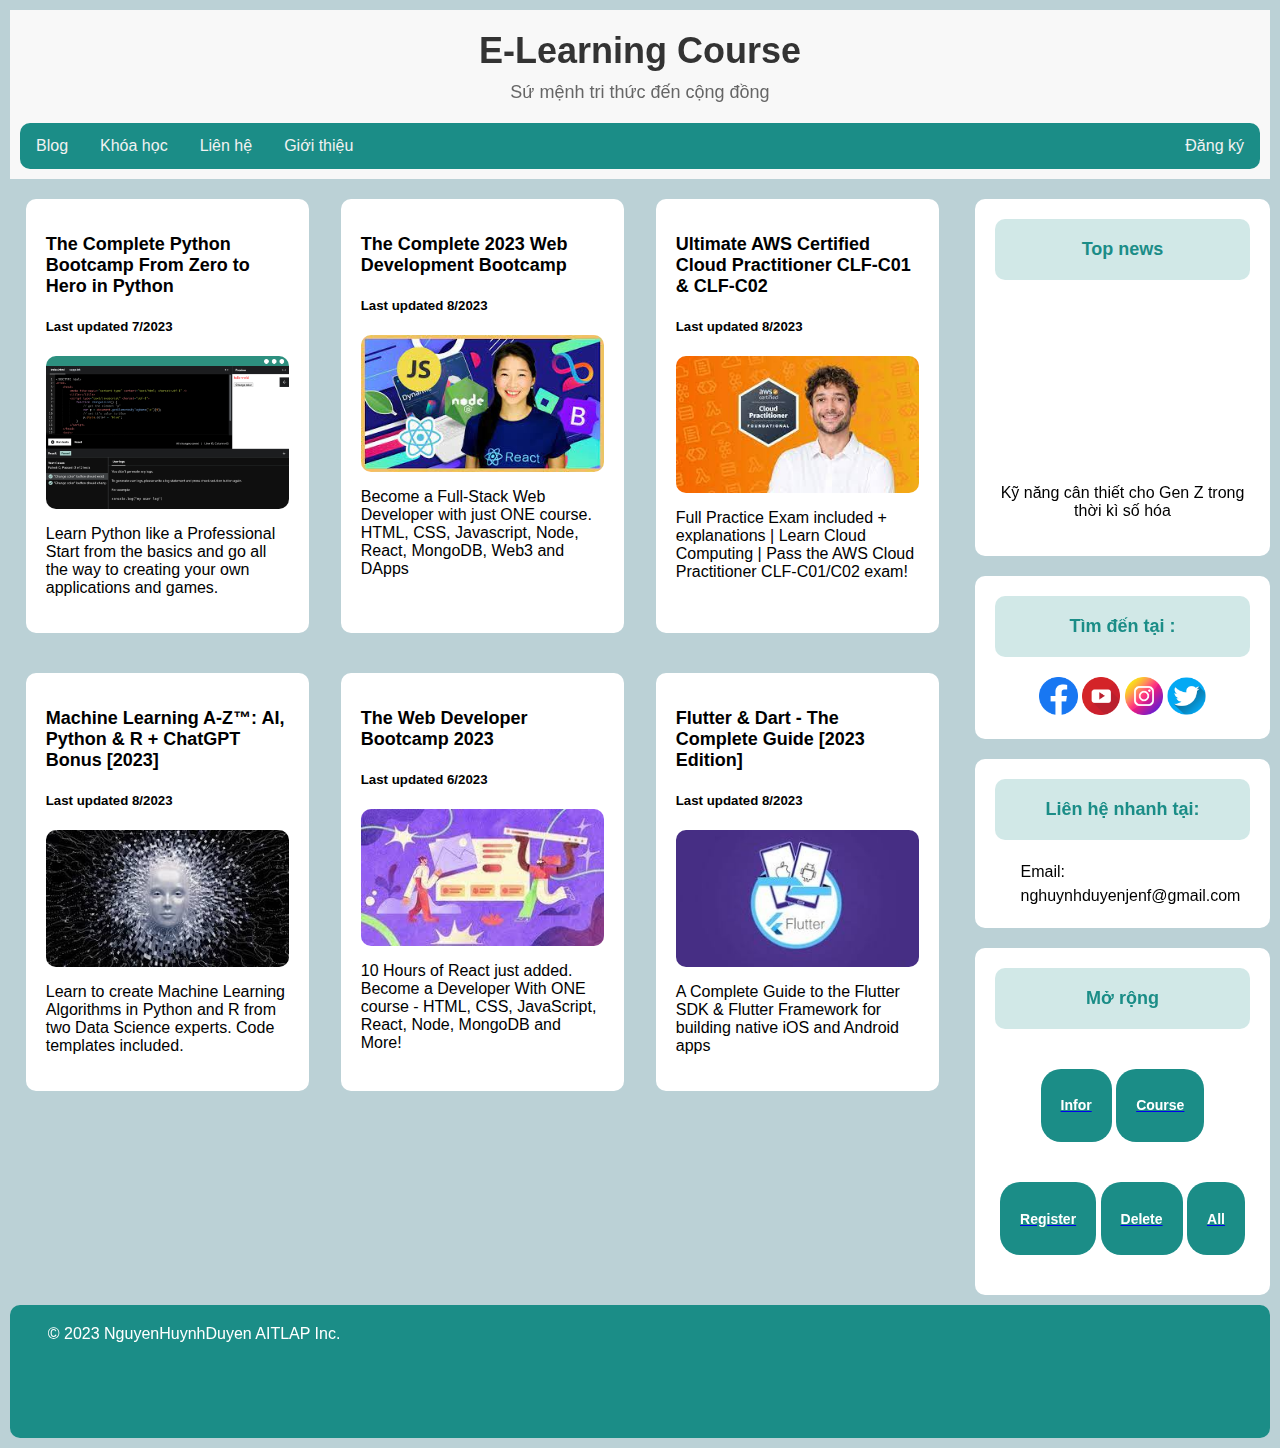
<file: index.html>
<html lang="en">

<head>
    <meta charset="UTF-8" />
    <meta http-equiv="X-UA-Compatible" content="IE=edge" />
    <meta name="viewport" content="width=device-width, initial-scale=1.0" />
    <link href="./styles.css" rel="stylesheet" />
    <link rel="icon" href="./images/logo.png" type="image/png" />
    <title>E-Learning Course</title>
</head>

<body>
    <div class="fixed-css">
        <div class="header">
            <h1>E-Learning Course</h1>
            <p>Sứ mệnh tri thức đến cộng đồng</p>
        </div>
        <div class="topnav">
            <a href="index.html">Blog</a>
            <a href="#">Khóa học</a>
            <a href="#">Liên hệ</a>
            <a href="../HTML/B1.html">Giới thiệu</a>
            <a href="../HTML/B2.html" style="float: right">Đăng ký</a>
        </div>
    </div>
    <div class="row">
        <div class="leftcolumn">
            <div class="card-news">
                <a href="course.html" class title="Google, Facebook lại tuyên chiến với báo chí" target="_blank">
                    <h2>The Complete Python Bootcamp From Zero to Hero in Python</h2>
                </a>
                <h5>Last updated 7/2023</h5>
                <a href="course.html" class title="The Complete Python Bootcamp From Zero to Hero in Python"
                    target="_blank">
                    <img class="images" src="images/anh1.png"
                        alt="The Complete Python Bootcamp From Zero to Hero in Python" />
                </a>
                <p>
                    <a href="course.html" class title="The Complete Python Bootcamp From Zero to Hero in Python"
                        target="_blank">
                        Learn Python like a Professional Start from the basics and go all the way to creating your own
                        applications and games.
                    </a>

                </p>
            </div>

            <div class="card-news">
                <a href="course.html" class title="The Complete 2023 Web Development Bootcamp" target="_blank">
                    <h2>The Complete 2023 Web Development Bootcamp</h2>
                </a>
                <h5>Last updated 8/2023</h5>
                <a href="course.html" class title="The Complete 2023 Web Development Bootcamp" target="_blank">
                    <img class="images" src="images/anh2.jpg" alt="The Complete 2023 Web Development Bootcamp" />
                </a>
                <p>
                    <a href="course.html" class title="The Complete 2023 Web Development Bootcamp" target="_blank">
                        Become a Full-Stack Web Developer with just ONE course. HTML, CSS, Javascript, Node, React,
                        MongoDB, Web3 and DApps
                    </a>
                </p>
            </div>

            <div class="card-news">
                <a href="#" class title="Ultimate AWS Certified Cloud Practitioner CLF-C01 & CLF-C02" target="_blank">
                    <h2>Ultimate AWS Certified Cloud Practitioner CLF-C01 & CLF-C02</h2>
                </a>
                <h5>Last updated 8/2023</h5>
                <a href="#" class title="Ultimate AWS Certified Cloud Practitioner CLF-C01 & CLF-C02" target="_blank">
                    <img class="images" src="images/anh3.jpg" />
                </a>
                <p>
                    <a href="#" class title="Ultimate AWS Certified Cloud Practitioner CLF-C01 & CLF-C02"
                        target="_blank">
                        Full Practice Exam included + explanations | Learn Cloud Computing | Pass the AWS Cloud
                        Practitioner CLF-C01/C02 exam!
                    </a>
                </p>
            </div>

            <div class="card-news">
                <a href="#" class title="Machine Learning A-Z™: AI, Python & R + ChatGPT Bonus [2023]" target="_blank">
                    <h2>Machine Learning A-Z™: AI, Python & R + ChatGPT Bonus [2023]</h2>
                </a>
                <h5>Last updated 8/2023</h5>
                <a href="#" class title="Machine Learning A-Z™: AI, Python & R + ChatGPT Bonus [2023]" target="_blank">
                    <img class="images" src="images/anh4.jpg" />
                </a>
                <p>
                    <a href="#" class title="Machine Learning A-Z™: AI, Python & R + ChatGPT Bonus [2023]"
                        target="_blank">
                        Learn to create Machine Learning Algorithms in Python and R from two Data Science experts. Code
                        templates included.
                    </a>
                </p>
            </div>

            <div class="card-news">
                <a href="#" class title="The Web Developer Bootcamp 2023" target="_blank">
                    <h2>The Web Developer Bootcamp 2023</h2>
                </a>
                <h5>Last updated 6/2023</h5>
                <a href="#" class title="The Web Developer Bootcamp 2023" target="_blank"><img class="images"
                        src="images/anh5.jpg" /></a>
                <p>
                    <a href="#" class title="The Web Developer Bootcamp 2023" target="_blank">
                        10 Hours of React just added. Become a Developer With ONE course - HTML, CSS, JavaScript, React,
                        Node, MongoDB and More!
                    </a>
                </p>
            </div>
            <div class="card-news">
                <a href="#" class title="Flutter & Dart - The Complete Guide [2023 Edition]" target="_blank">
                    <h2>Flutter & Dart - The Complete Guide [2023 Edition]</h2>
                </a>
                <h5>Last updated 8/2023</h5>
                <a href="#" class title="Flutter & Dart - The Complete Guide [2023 Edition]" target="_blank">
                    <img class="images" src="images/anh6.jpg" />
                </a>
                <p>
                    <a href="#" class title="Flutter & Dart - The Complete Guide [2023 Edition]" target="_blank">
                        A Complete Guide to the Flutter SDK & Flutter Framework for building native iOS and Android apps
                    </a>
                </p>
            </div>
        </div>
        <div class="rightcolumn">
            <div class="card">
                <div class="news-title">
                    <h2>Top news</h2>
                </div>
                <iframe width="100%" height="168" src="https://www.youtube.com/embed/WATt66aK2-0"
                    title="Lao động Gen Z khó thích ứng môi trường làm việc? | VTV24" frameborder="0"
                    allow="accelerometer; autoplay; clipboard-write; encrypted-media; gyroscope; picture-in-picture; web-share"
                    allowfullscreen style="border-radius: 10px; max-width: 100%;"></iframe>
                <p>Kỹ năng cân thiết cho Gen Z trong thời kì số hóa</p>
            </div>
            <div class="card">
                <div class="news-title">
                    <h2>Tìm đến tại :</h2>
                </div>
                <div class="socials-icons">
                    <a class="icon" href="https://www.facebook.com/jennyfer.nguyen2003/#"><img
                            src="./images/socials icons/facebook.png"></a>
                    <a class="icon" href="https://www.youtube.com/channel/UCcY8VsPb4u7CTrt4-cnFMBA/#"><img
                            src="./images/socials icons/youtube.png"></a>
                    <a class="icon" href="https://www.instagram.com/c.h.a.n.t.h.a.n.h/#"><img
                            src="./images/socials icons/instagram.png"></a>
                    <a class="icon" href="https://twitter.com/Chan_Thanh_AN/#"><img
                            src="./images/socials icons/twitter.png"></a>

                </div>
            </div>
            <div class="card contact-form">
                <div class="news-title">
                    <h2>Liên hệ nhanh tại: </h2>
                </div>
                <div class="contact-info">
                    <i class="ti-email"></i> Email: <a class="contact-email"
                        href="mailto: nghuynhduyenjenf@gmail.com">nghuynhduyenjenf@gmail.com</a>
                </div>
            </div>
            <div class="card">
                <div class="news-title">
                    <h2>Mở rộng</h2>
                </div>
                <button class="custom-button"><a href="HTML/B1.html" target="_blank">
                        <h4>Infor</h4>
                    </a></button>
                <button class="custom-button"><a href="HTML/B3.html" target="_blank">
                        <h4>Course</h4>
                    </a></button>
                <button class="custom-button"><a href="HTML/B2.html" target="_blank">
                        <h4>Register</h4>
                    </a></button>
                 <button class="custom-button"><a href="HTML/B2.html" target="_blank">
                        <h4>Delete</h4>
                    </a></button>
                <button class="custom-button"><a href="HTML/B2.html" target="_blank">
                        <h4>All</h4>
                    </a></button>
            </div>
        </div>
    </div>
    <div class="footer">
        <div class="class-technologies-inc1">© 2023 NguyenHuynhDuyen AITLAP Inc. </div>
    </div>
</body>

</html>
</file>
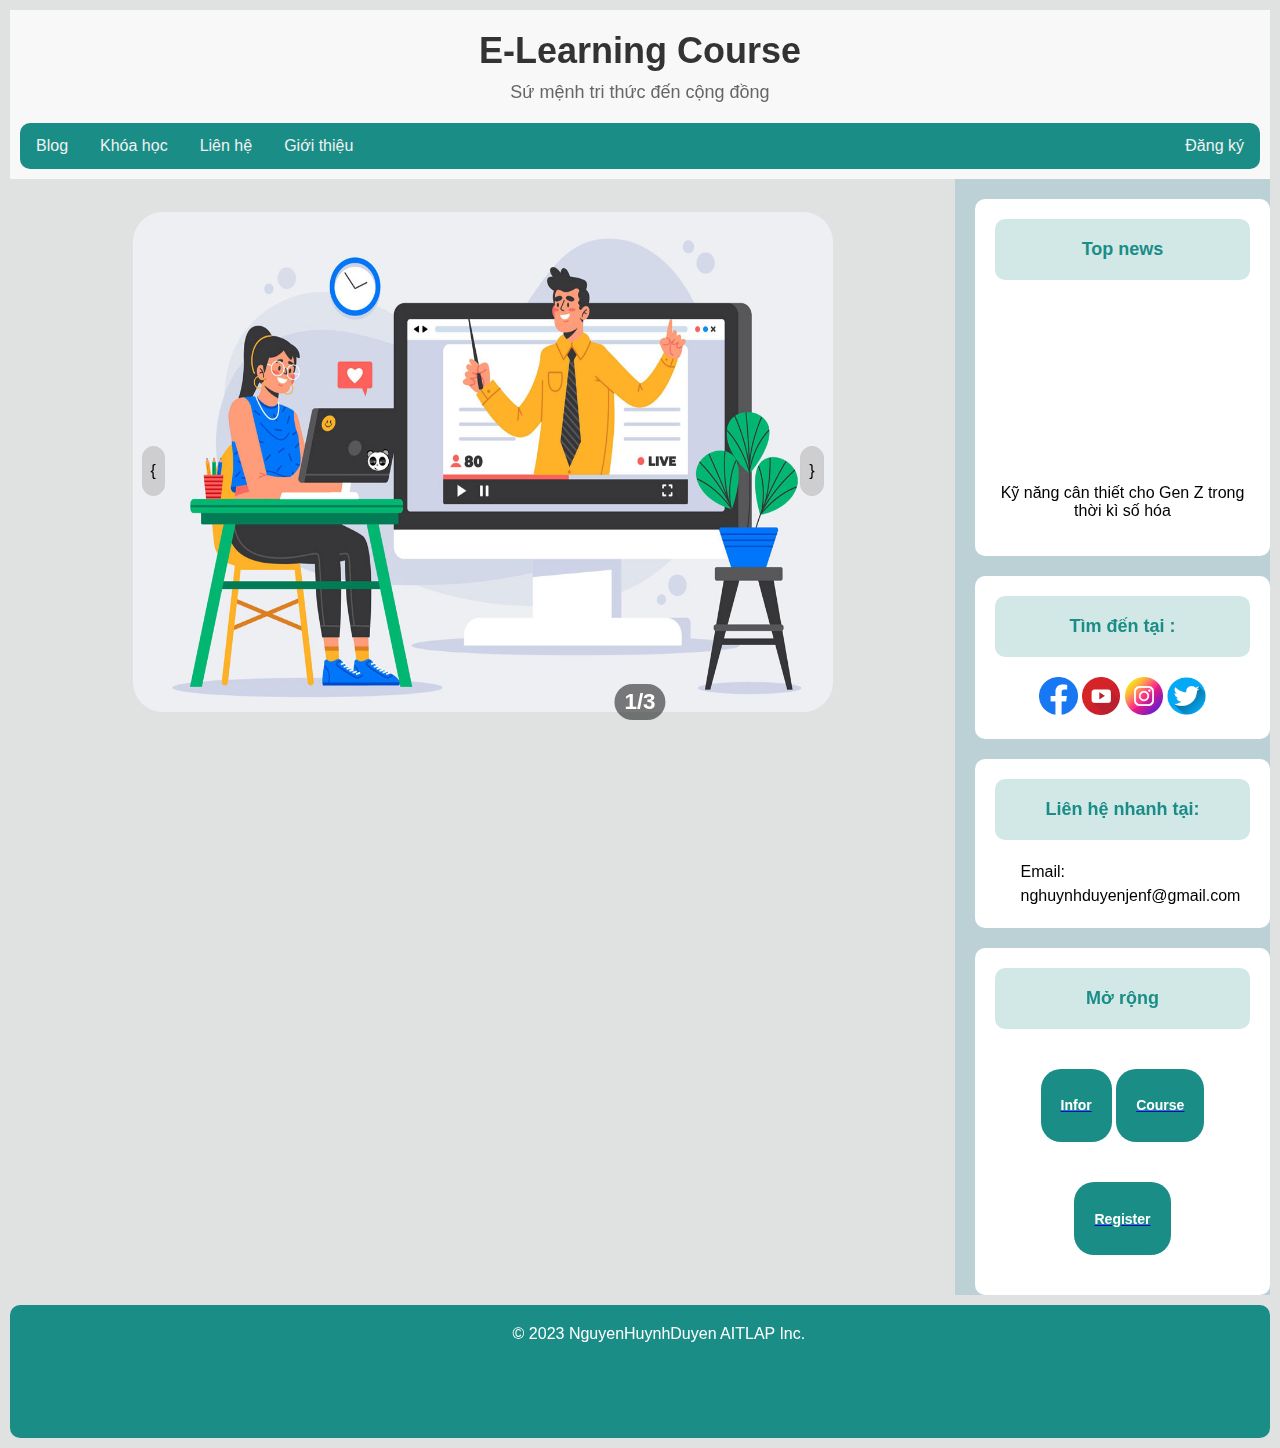
<file: course.html>
<html lang="en">

<head>
    <meta charset="UTF-8" />
    <meta http-equiv="X-UA-Compatible" content="IE=edge" />
    <meta name="viewport" content="width=device-width, initial-scale=1.0" />
    <link href="./styles.css" rel="stylesheet" />
    <link rel="stylesheet" href="../CSS/B1.css">
    <link rel="icon" href="./images/logo.png" type="image/png" />
    <title>Khóa học-Learning Course</title>
</head>

<body>
    <div class="fixed-css">
        <div class="header">
            <h1>E-Learning Course</h1>
            <p>Sứ mệnh tri thức đến cộng đồng</p>
        </div>
        <div class="topnav">
            <a href="index.html">Blog</a>
            <a href="#">Khóa học</a>
            <a href="#">Liên hệ</a>
            <a href="../HTML/B1.html">Giới thiệu</a>
            <a href="../HTML/B2.html" style="float: right">Đăng ký</a>
        </div>
    </div>
    <div class="row">
        <div class="leftcolumn">
            <div class="container">
                <div class="img_container">
                    <img id="anh" src="../Assignment/Tainguyen/Anh/0.jpg" />
                    <button class="prev_btn" onclick="prev()">{</button>

                    <button class="next_btn" onclick="next()">}</button>
                </div>
                <div class="so_luong_anh"><span id="thu_tu_anh"></span></div>
            </div>
            <script src="../JS/B1.js"></script>
        </div>
        <div class="rightcolumn">
            <div class="card">
                <div class="news-title">
                    <h2>Top news</h2>
                </div>
                <iframe width="100%" height="168" src="https://www.youtube.com/embed/WATt66aK2-0"
                    title="Lao động Gen Z khó thích ứng môi trường làm việc? | VTV24" frameborder="0"
                    allow="accelerometer; autoplay; clipboard-write; encrypted-media; gyroscope; picture-in-picture; web-share"
                    allowfullscreen style="border-radius: 10px; max-width: 100%;"></iframe>
                <p>Kỹ năng cân thiết cho Gen Z trong thời kì số hóa</p>
            </div>
            <div class="card">
                <div class="news-title">
                    <h2>Tìm đến tại :</h2>
                </div>
                <div class="socials-icons">
                    <a class="icon" href="https://www.facebook.com/jennyfer.nguyen2003/#"><img
                            src="./images/socials icons/facebook.png"></a>
                    <a class="icon" href="https://www.youtube.com/channel/UCcY8VsPb4u7CTrt4-cnFMBA/#"><img
                            src="./images/socials icons/youtube.png"></a>
                    <a class="icon" href="https://www.instagram.com/c.h.a.n.t.h.a.n.h/#"><img
                            src="./images/socials icons/instagram.png"></a>
                    <a class="icon" href="https://twitter.com/Chan_Thanh_AN/#"><img
                            src="./images/socials icons/twitter.png"></a>

                </div>
            </div>
            <div class="card contact-form">
                <div class="news-title">
                    <h2>Liên hệ nhanh tại: </h2>
                </div>
                <div class="contact-info">
                    <i class="ti-email"></i> Email: <a class="contact-email"
                        href="mailto: nghuynhduyenjenf@gmail.com">nghuynhduyenjenf@gmail.com</a>
                </div>
            </div>
            <div class="card">
                <div class="news-title">
                    <h2>Mở rộng</h2>
                </div>
                <button class="custom-button"><a href="HTML/B1.html" target="_blank">
                        <h4>Infor</h4>
                    </a></button>
                <button class="custom-button"><a href="HTML/B3.html" target="_blank">
                        <h4>Course</h4>
                    </a></button>
                <button class="custom-button"><a href="HTML/B2.html" target="_blank">
                        <h4>Register</h4>
                    </a></button>
            </div>
        </div>
    </div>
    <div class="footer">
        <div class="class-technologies-inc1">© 2023 NguyenHuynhDuyen AITLAP Inc. </div>
    </div>
</body>

</html>
</file>
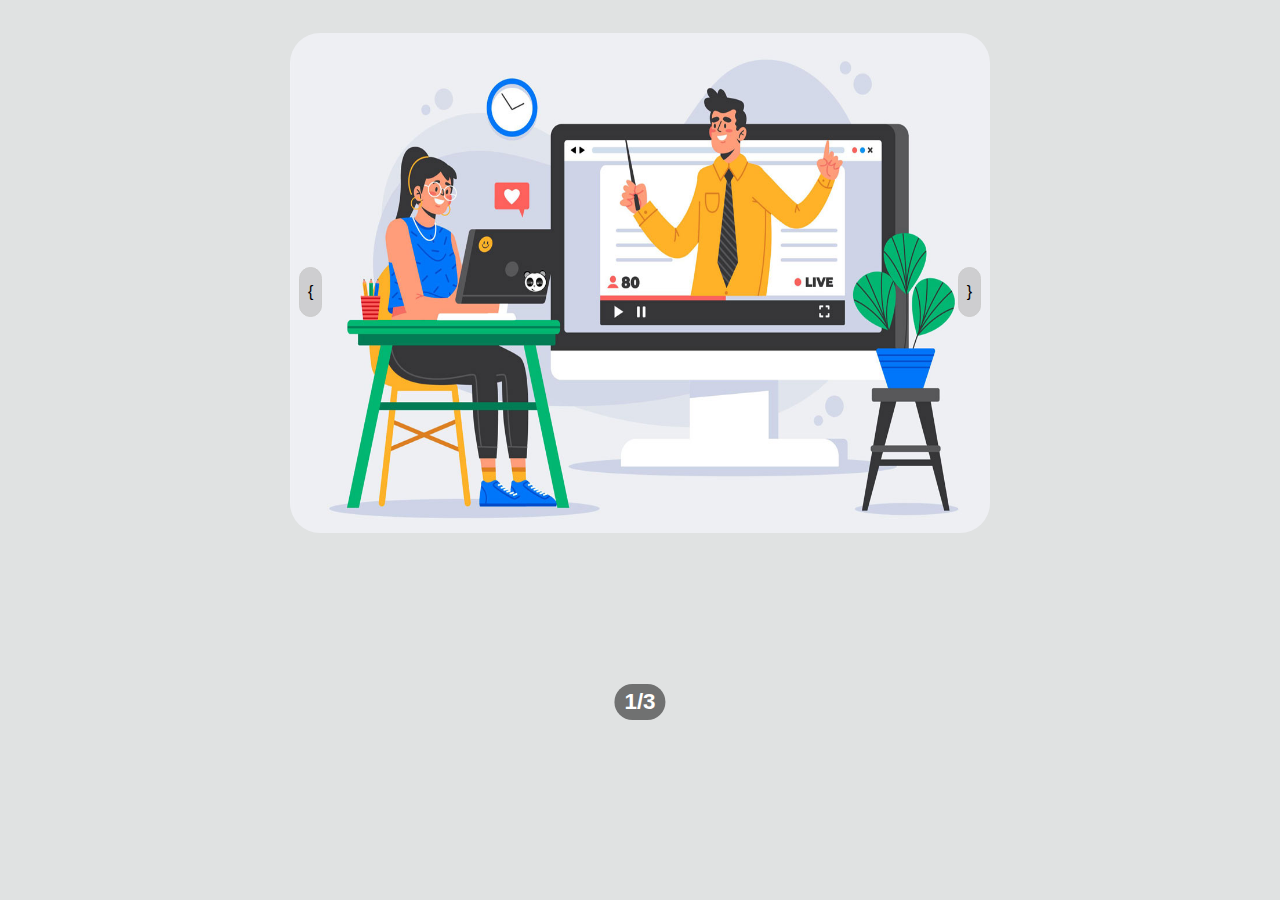
<file: HTML/B1.html>
<!DOCTYPE html>
<html lang="en">

<head>
    <title>Giới thiệu</title>
    <meta charset="UTF-8">
    <meta name="viewport" content="width=device-width, initial-scale=1.0">
    <link rel="stylesheet" href="../CSS/B1.css">
    <title>Document</title>
</head>

<body>
    <div class="container">
        <div class="img_container">
            <img id="anh" src="../Assignment/Tainguyen/Anh/0.jpg" />
            <button class="prev_btn" onclick="prev()">{</button>

            <button class="next_btn" onclick="next()">}</button>
        </div>
        <div class="so_luong_anh"><span id="thu_tu_anh"></span></div>
    </div>
    <script src="../JS/B1.js"></script>
</body>

</html>
</file>
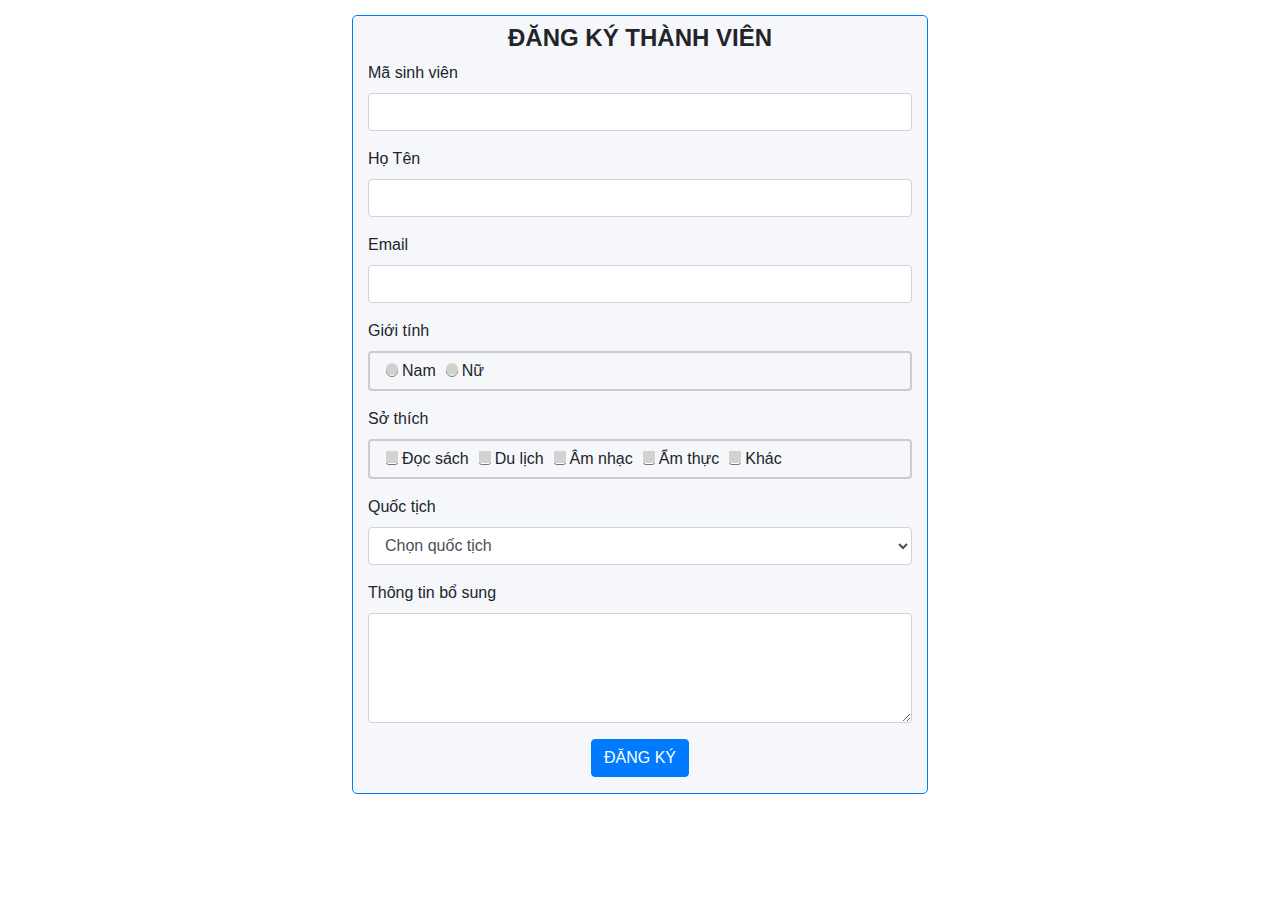
<file: HTML/B2.html>
<!DOCTYPE html>
<html lang="en">

<head>
    <meta charset="UTF-8">
    <meta name="viewport" content="width=device-width, initial-scale=1.0">
    <link rel="stylesheet" href="https://stackpath.bootstrapcdn.com/bootstrap/4.3.1/css/bootstrap.min.css">
    <link rel="stylesheet" href="../CSS/B2.css">
    <title>Đăng ký thành viên</title>
</head>

<body>
    <form name="frm1" onsubmit="return kiemTra()" class="col-6 mx-auto border border-primary">
        <h4 class="m-0 p-2 text-center">ĐĂNG KÝ THÀNH VIÊN</h4>
        <div class="form-group">
            <label> Mã sinh viên</label>
            <input type="text" name="mssv" class="form-control">
        </div>
        <div class="form-group">
            <label> Họ Tên</label>
            <input type="text" name="ht" class="form-control">
        </div>
        <div class="form-group">
            <label>Email</label>
            <input type="email" name="email" class="form-control">
        </div>
        <div class="form-group">
            <label>Giới tính</label>
            <div class="option-group" id="gender_input">
                <input type="radio" name="gender" value="Nam" class="form-control bg-primary"><span>Nam</span>
                <input type="radio" name="gender" value="Nữ" class="form-control bg-primary"><span>Nữ</span>
            </div>
        </div>
        <div class="form-group">
            <label>Sở thích</label>
            <div class="option-group" id="hobbies_input">
                <input type="checkbox" name="hobby" value="Đọc sách" class="form-control bg-primary"><span>Đọc
                    sách</span>
                <input type="checkbox" name="hobby" value="Du lịch" class="form-control bg-primary"><span>Du lịch</span>
                <input type="checkbox" name="hobby" value="Âm nhạc" class="form-control bg-primary"><span>Âm nhạc</span>
                <input type="checkbox" name="hobby" value="Ẩm thực" class="form-control bg-primary"><span>Ẩm thực</span>
                <input type="checkbox" name="hobby" value="Khác" class="form-control bg-primary"><span>Khác</span>
            </div>
        </div>
        <div class="form-group">
            <label> Quốc tịch</label>
            <select name="quocTich" class="form-control">
                <option value="0">Chọn quốc tịch</option>
                <option value="1">Vietnam</option>
                <option value="2">China</option>
                <option value="3">America</option>
            </select>
        </div>
        <div class="form-group">
            <label> Thông tin bổ sung</label>
            <textarea name="bosung" class="form-control" rows="4"></textarea>
        </div>
        <div class="form-group">
            <div id="loi"></div> <button class="btn btn-primary">Đăng ký</button>
        </div>
    </form>
    <script src="../JS/B2.js"></script>
</body>

</html>
</file>
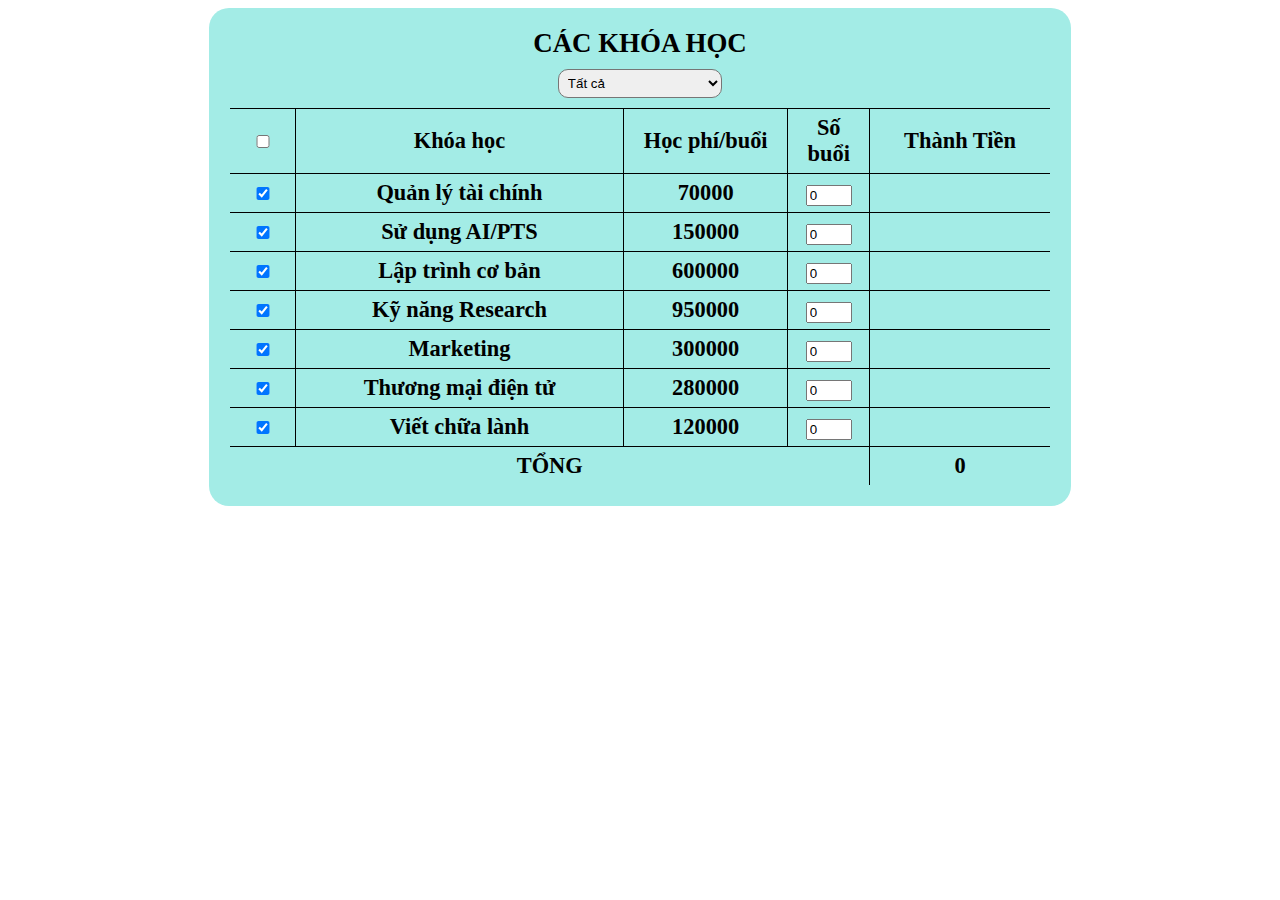
<file: HTML/B3.html>
<!DOCTYPE html>
<html lang="en">

<head>
    <meta charset="UTF-8">
    <meta name="viewport" content="width=device-width, initial-scale=1.0">
    <link rel="stylesheet" href="../CSS/B3.css">
    <title>Course</title>
</head>

<body>
    <div class="container">
        <table>
            <caption>Các khóa học
                <select name="mucGia" class="select_list" onchange="filter(this)" placeholder="Mức giá">
                    <option value="0">Tất cả</option>
                    <option value="1">
                        <= 100000</option>
                    <option value="2">100000 - 250000</option>
                    <option value="3">250000 - 500000</option>
                    <option value="4">>= 500000</option>
                </select>
            </caption>
            <thead>
                <tr>
                    <th><input type="checkbox" id="chonhet"></th>
                    <th>Khóa học</th>
                    <th>Học phí/buổi</th>
                    <th>Số buổi</th>
                    <th>Thành Tiền</th>
                </tr>
            </thead>
            <tbody id="listProducts">
                <tr>
                    <td><input type="checkbox" class="chon" checked onchange="reverseAttribute(this)"></td>
                    <td>
                        <div>Quản lý tài chính</div>
                    </td>
                    <td>70000</td>
                    <td><input type="number" value="0" class="quantity" onchange="calculateTotal(this)"></td>
                    <td class="thanhTien"></td>
                </tr>
                <tr>
                    <td><input type="checkbox" class="chon" checked onchange="reverseAttribute(this)"></td>
                    <td>
                        <div>Sử dụng AI/PTS</div>
                    </td>
                    <td>150000</td>
                    <td><input type="number" value="0" class="quantity" onchange="calculateTotal(this)"></td>
                    <td class="thanhTien"></td>
                </tr>
                <tr>
                    <td><input type="checkbox" class="chon" checked onchange="reverseAttribute(this)"></td>
                    <td>
                        <div>Lập trình cơ bản</div>
                    </td>
                    <td>600000</td>
                    <td><input type="number" value="0" class="quantity" onchange="calculateTotal(this)"></td>
                    <td class="thanhTien"></td>
                </tr>
                <tr>
                    <td><input type="checkbox" class="chon" checked onchange="reverseAttribute(this)"></td>
                    <td>
                        <div>Kỹ năng Research</div>
                    </td>
                    <td>950000</td>
                    <td><input type="number" value="0" class="quantity" onchange="calculateTotal(this)"></td>
                    <td class="thanhTien"></td>
                </tr>
                <tr>
                    <td><input type="checkbox" class="chon" checked onchange="reverseAttribute(this)"></td>
                    <td>
                        <div>Marketing</div>
                    </td>
                    <td>300000</td>
                    <td><input type="number" value="0" class="quantity" onchange="calculateTotal(this)"></td>
                    <td class="thanhTien"></td>
                </tr>
                <tr>
                    <td><input type="checkbox" class="chon" checked onchange="reverseAttribute(this)"></td>
                    <td>
                        <div>Thương mại điện tử</div>
                    </td>
                    <td>280000</td>
                    <td><input type="number" value="0" class="quantity" onchange="calculateTotal(this)"></td>
                    <td class="thanhTien"></td>
                </tr>
                <tr>
                    <td><input type="checkbox" class="chon" checked onchange="reverseAttribute(this)"></td>
                    <td>
                        <div>Viết chữa lành</div>
                    </td>
                    <td>120000</td>
                    <td><input type="number" value="0" class="quantity" onchange="calculateTotal(this)"></td>
                    <td class="thanhTien"></td>
                </tr>
                <tr>
                    <td colspan="4" style="font-weight: bold; text-transform: uppercase;">Tổng</td>
                    <td id="tong">0</td>
                </tr>
            </tbody>
        </table>
        <table id="cart">
        </table>
    </div>
    <script src="../JS/B3.js"></script>
</body>

</html>
</file>
<file: styles.css>
* {
    box-sizing: border-box;
}

body {
    font-family: Arial;
    padding: 10px;
    background: #bbd1d6;
    margin: 0;
    line-height: normal;

}

:root {
    /* border radiuses */
    --br-3xs: 10px;
}


.fixed-css {
    background-color: #f8f8f8;
    padding: 10px;
}

.header {
    text-align: center;
    margin-bottom: 20px;
}

.header h1 {
    margin: 0;
    padding: 10px;
    font-size: 36px;
    color: #333;
}

.header p {
    margin: 0;
    font-size: 18px;
    color: #666;
}

.topnav {
    background-color: #1b8d87;
    overflow: hidden;
    border-radius: 10px;
}

.topnav a {
    float: left;
    display: block;
    color: #f2f2f2;
    text-align: center;
    padding: 14px 16px;
    text-decoration: none;
    border-radius: 10px;
}

.topnav a:hover {
    background-color: #087771;
    color: #f2f2f2;
}

.topnav a:last-child {
    float: right;
}

/* Tạo hai cột không bằng nhau, float cạnh nhau */


/* Cột trái */

.leftcolumn {
    float: left;
    width: 75%;
    display: flex;
    justify-content: space-around;
    align-content: space-around;
    flex-wrap: wrap;
    /* margin-top: 12.5%; */
}

h2 {
    font-size: 18px;
}

h4 {
    font-size: 14px;
    color: white;
}


/* Cột phải */

.rightcolumn {
    float: right;
    width: 25%;
    background-color: #bbd1d6;
    padding-left: 20px;
    /* margin-top: 12.5%; */
}

.news-title {
    background-color: rgba(27, 141, 135, 0.2);
    color: #1b8d87;
    border-radius: 10px;
    padding: 5px;
    margin-bottom: 20px;
}

/* định dạng link các nền tảng mạng xã hội */

/* .socials-icons {} */

.socials-icons a {
    width: 20%;
}

/* .socials-icons .icon {} */

.socials-icons .icon img {
    max-width: 20%;
    width: 15%;
}

.socials-icons .icon:hover img {
    -webkit-transform: scale(1.05) translateZ(0);
    -moz-transform: scale(1.05) translateZ(0);
    transform: scale(1.05) translateZ(0);
    transition: opacity .2s ease-in-out, transform .7s, -webkit-transform .7s, -moz-transform .7s;
}


/* định dạng các phương thức liên hệ */

.contact-form {
    text-align: left !important;
}

.contact-form h2 {
    text-align: center !important;
}

.contact-form .contact-info {
    margin-left: 10%;
    line-height: 24px;
}

.contact-form .contact-info a {
    color: #000;
    display: inline-block;
    text-decoration: none;
    border-radius: 10px;
}

.contact-form .contact-info a:hover {
    -webkit-transform: scale(1.05) translateZ(0);
    -moz-transform: scale(1.05) translateZ(0);
    transform: scale(1.05) translateZ(0);
    transition: opacity .2s ease-in-out, transform .7s, -webkit-transform .7s, -moz-transform .7s;
    color: #1d9bf0;
    text-decoration: underline;
}


/* Hình ảnh bài viết*/

.images {
    width: 100%;
    height: 200px;
}

.images:hover {
    -webkit-transform: scale(1.05) translateZ(0);
    -moz-transform: scale(1.05) translateZ(0);
    transform: scale(1.05) translateZ(0);
    transition: opacity .2s ease-in-out, transform .7s, -webkit-transform .7s, -moz-transform .7s;
}


/* Thêm định dạng thẻ nội dung thêm */

.card {
    background-color: white;
    padding: 20px;
    margin-top: 20px;
    text-align: center;
    border-radius: 10px;
}


/* Thêm định dạng thẻ cho bài viết */

.card-news {
    width: 30%;
    background-color: white;
    padding: 20px;
    margin: 20px 0;
    float: left;
    border-radius: 10px;
}

.card-news:hover {
    -webkit-transform: scale(1.05) translateZ(0);
    -moz-transform: scale(1.05) translateZ(0);
    transform: scale(1.05) translateZ(0);
    transition: opacity .2s ease-in-out, transform .7s, -webkit-transform .7s, -moz-transform .7s;
}

.card-news:hover a {
    color: #1d9bf0;
    cursor: pointer;
}

.card-news a {
    text-decoration: none;
    color: #000
}

.card-news img {
    border-radius: 10px;
    /* Đặt bán kính bo tròn cho hình ảnh */
    max-width: 100%;
    /* Đảm bảo hình ảnh không vượt quá khung */
    height: auto;
    /* Để giữ tỷ lệ khung gốc của hình ảnh */
}

.card button.custom-button {
    display: inline-block;
    background-color: #1b8d87;
    border: 10px rgba(27, 141, 135, 0.2);
    margin: 20px 0;
    padding: 10px 20px;
    border-radius: 20px;
    text-align: center;
    text-decoration: none;
    cursor: pointer;
    transition: background-color 0.3s;
}

.card button.custom-button:hover {
    background-color: #13766c;
}

.author {
    font-weight: 900;
}


/* Clear float khác sau các cột */

.row:after {
    content: "";
    display: table;
    clear: both;
}


.card button.custom-button:hover {
    background-color: #13766c;
}

/* Footer */

.footer {
    padding: 20px 0px;
    /* text-align: center; */
    padding-left: 1cm;
    background: #1b8d87;
    color: white;
    margin-top: 10px;
    border-radius: 10px;
    border-bottom: 2cm solid #1b8d87;
}


/* Bố cục linh hoạt: các cột xếp chồng lên nhau thay vì cạnh nhau khi màn hình  có chiều rộng dưới 700px */

@media screen and (max-width: 700px) {

    .leftcolumn,
    .rightcolumn {
        width: 100%;
        padding: 0;
    }
}


/* Bố cục linh hoạt: Thanh menu điều hướng xếp chồng lên nhau thay vì cạnh nhau khi màn hình có chiều rộng dưới 300px */

@media screen and (max-width: 300px) {
    .topnav a {
        float: none;
        width: 100%;
    }
}
</file>
<file: CSS/B1.css>
body {
    font-family: Arial, sans-serif;
    text-align: center;
    background-color: rgb(102, 112, 110, 0.2);
}



#anh {
    max-width: 1000px;
    width: 700px;
    height: 500px;
    display: block;
    margin: 0 auto;
    border-radius: 5px;
    box-shadow: 2px 2px 4px #aaa;
}


.container {
    margin-top: 33px;
    text-align: center;
}

.img_container {
    position: relative;
    display: inline-block;
    border-radius: 30px;
    overflow: hidden;
}


.prev_btn,
.next_btn {
    position: absolute;
    top: 50%;
    cursor: pointer;
    font-size: 16px;
    padding: 15px 8px;
    margin: 9px;
    cursor: pointer;
    background-color: #f1f1f1;
    border: 1px solid #ccc;
    border-radius: 20px;
    background-color: rgb(82, 76, 69, 0.2);
    display: inline-block;
}

.prev_btn {
    left: 0;
    transform: translateY(-50%);
}

.next_btn {
    right: 0;
    transform: translateY(-50%);
}

.so_luong_anh {
    position: absolute;
    bottom: 20%;
    left: 50%;
    border-radius: 20px;
    transform: translateX(-50%);
    background-color: rgba(0, 0, 0, 0.5);
    color: white;
    padding: 5px 10px;
    /* font-family: 'Times New Roman', Times, serif; */
    font-weight: 900;
    font-size: 1.4em;
}
</file>
<file: CSS/B2.css>
#loi {
    font-size: 1em;
    font-weight: bold;
    color: red;
    font-style: italic;
    text-decoration: underline darkturquoise;
    margin-bottom: 0.5em;
}

h4 {
    font-weight: bold;
}

.option-group {
    display: flex;
    border: 2px solid #ccc;
    border-radius: 4px;
    justify-content: flex-start;
    align-items: center;
    padding: 6px;
}

.option-group>input {
    width: 12px;
    height: 12px;
    margin-left: 10px;
}

.option-group>span {
    margin-left: 4px;
}

input,
select {
    background-color: #fff !important;
}

.btn {
    text-transform: uppercase;
	display: block; 
    margin: 0 auto;
    text-align: center;
}

input[type='radio']:after {
    width: 12px;
    height: 12px;
    border-radius: 15px;
    top: -0.4em;
    position: relative;
    background-color: #d1d3d1;
    content: '';
    display: inline-block;
    visibility: visible;
}

input[type='checkbox']:after {
    width: 12px;
    height: 12px;
    top: -0.4em;
    position: relative;
    background-color: #d1d3d1;
    content: '';
    display: inline-block;
    visibility: visible;
}

input[type='radio']:checked:after {
    width: 12px;
    height: 12px;
    border-radius: 15px;
    top: -0.4em;
    position: relative;
    background-color: #ffa500;
    content: '';
    display: inline-block;
    visibility: visible;
}

input[type='checkbox']:checked:after {
    width: 12px;
    height: 12px;
    top: -0.4em;
    position: relative;
    background-color: #ffa500;
    content: '';
    display: inline-block;
    visibility: visible;
}

form {
    margin: 15px 0;
    border-radius: 5px;
    max-width: 45% !important;
    width: 45% !important;
	background-color: #f5f7fb;
}

@media only screen and (max-width: 700px) {
  form {
    max-width: 80% !important;
    width: 80% !important;
}
}
</file>
<file: CSS/B3.css>
.container {
    width: 65%;
    margin: auto;
    background: rgb(163, 236, 230);
    padding: 20px;
    font-size: 1.4em;
    border-radius: 20px;
    font-weight: 700;
}

.content {
    border: 1px solid #ccc;
}

caption {
    text-transform: uppercase;
}

table {
    width: 100%;
    border-collapse: collapse;
    border: 1px solid #000;
    border-radius: 10px;
    overflow: hidden;
}

th,
td {
    border: 1px solid black;
    padding: 6px;
    text-align: center;
    /* width: 23%; */
}

tr td:first-child,
tr th:first-child {
    width: 8% !important;
}

tr td:nth-child(2),
tr th:nth-child(2) {
    width: 40% !important;
    align-items: center !important;
    /* position: absolute; */
}

tr td:nth-child(3),
tr th:nth-child(3) {
    width: 20% !important;
    align-items: center !important;
    /* position: absolute; */
}

tr td:nth-child(4),
tr th:nth-child(4) {
    width: 10% !important;
    align-items: center !important;
    /* position: absolute; */
}

tr td:nth-child(5),
tr th:nth-child(5) {
    width: 20% !important;
    align-items: center !important;
    /* position: absolute; */
}

input {
    width: 55%;
}

caption {
    font-weight: 600;
    font-size: 1.2em;
}

button {
    width: 60px;
    height: 25px;
    border-radius: 10px;
    cursor: pointer;
}

img {
    position: relative;
    border-radius: 10px;
    width: 40%;
}

.select_list {
    display: block;
    margin: 10px 0;
    padding: 5px;
    border-radius: 10px;
    cursor: pointer;
    width: 20%;
}

#cart {
    display: none;
}
</file>
